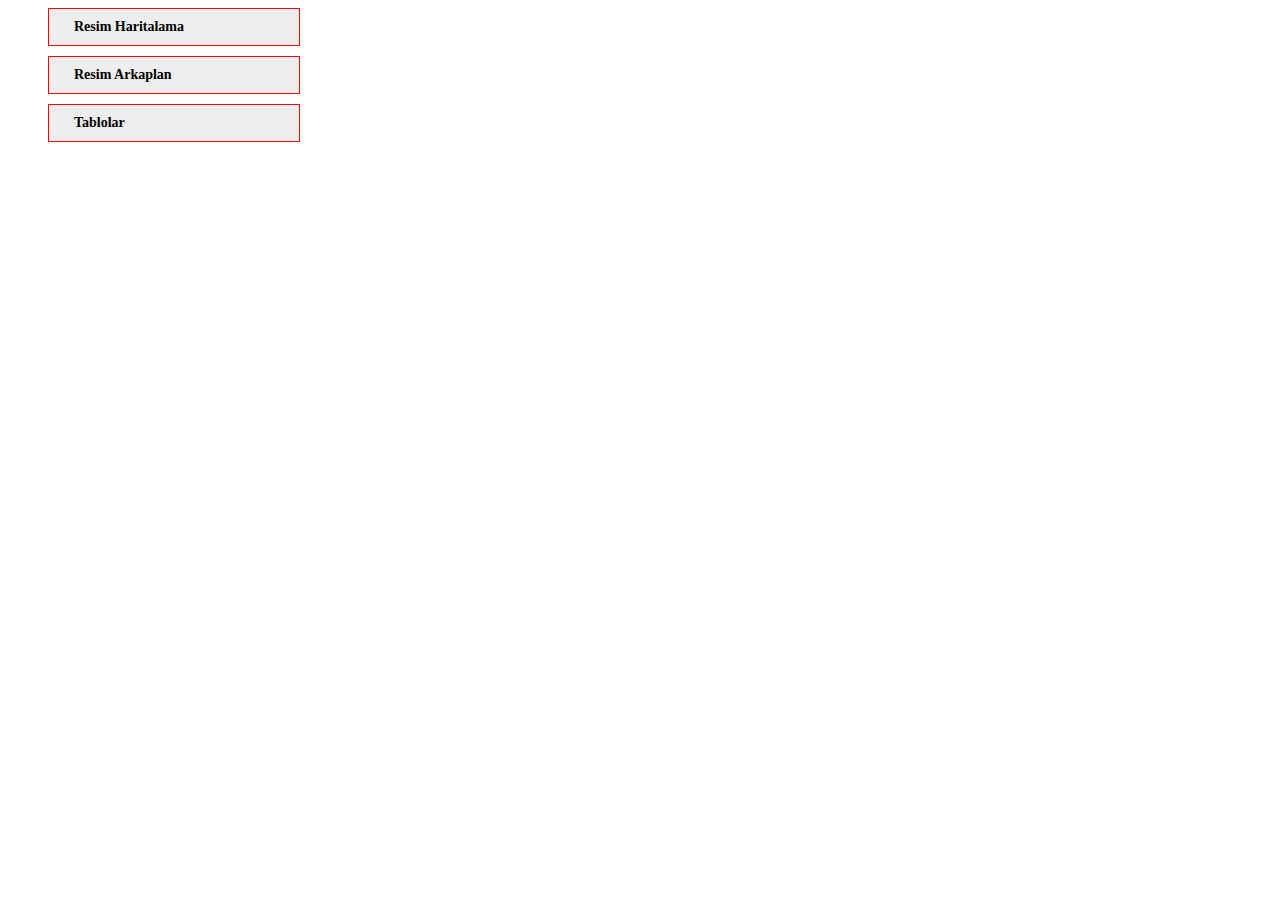
<file: index.html>
<html lang="tr">
<head>
	<meta http-equiv="Content-type" content="text/html; charset=utf-8" />
	<link href="/css/style.css" rel="stylesheet">
</head>
	<body>
		<ul>
			<li class="birinci">
				<a href="map.html">Resim Haritalama</a>
			</li>
			<li class="ikinci">
				<a href="background-image.html">Resim Arkaplan</a>
			</li>
			<li class="ucuncu">
				<a href="table.html">Tablolar</a>
			</li>
		</ul>
	</body>
</html>
</file>
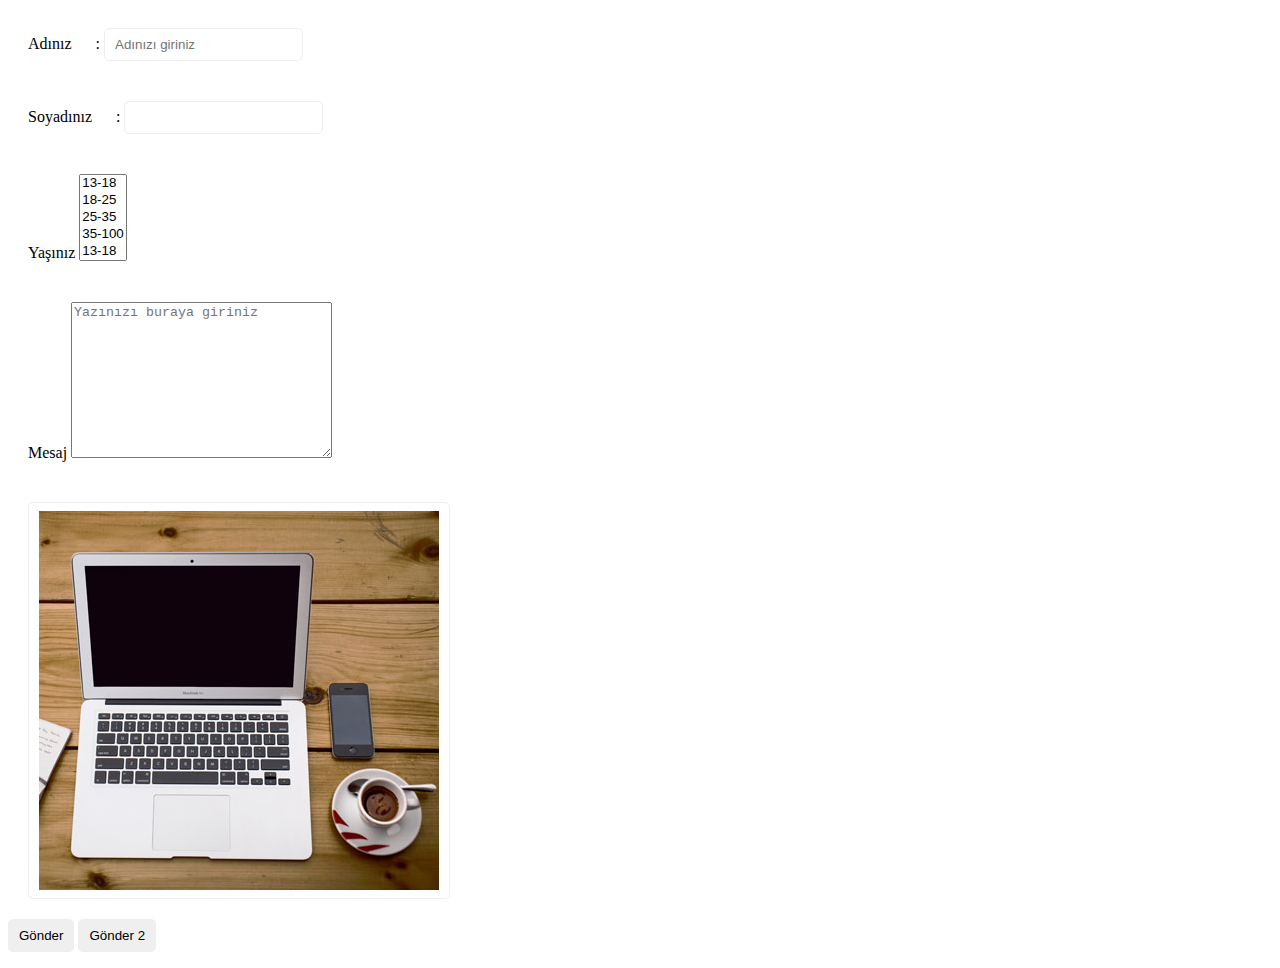
<file: form/index.html>
<html>
    <head>
        <style type="text/css">
            div.row{
                width: 100%;
                float: left;
                padding: 20px;
            }
            label{
                width: 100%;
            }
            input{
                clear:both;
            }
            div.box{
                width: 25%;
                float: left;
                height: 100px;
                background: #000;
                color:#fff;
                text-align: center;
            }
            input{
                border:solid 1px #eee;
                border-radius:5px;
                padding:8px 10px;
            }
        </style>
    </head>
    <body>
        <form action="goster.php" method="POST" enctype="multipart/form-data">
            <div class="row">
                <label for="ad">
                    Adınız&nbsp;&nbsp;&nbsp;&nbsp;&nbsp;&nbsp;:
                </label>
                <input type="text" name="ad" id="ad" maxlength="20" autocomplete="off" placeholder="Adınızı giriniz" required>
            </div>
            <div class="row">
                <label>
                    Soyadınız&nbsp;&nbsp;&nbsp;&nbsp;&nbsp;&nbsp;:
                </label>
                <input type="text" name="soyad" id="soyad" required>
            </div>
            <div class="row">
                <label for="yas">Yaşınız</label>
                <select name="yas" id="yas" multiple="multiple" size="5">
                    <option value="1">13-18</option>
                    <option value="2">18-25</option>
                
                    <option value="3">25-35</option>
                    <option value="4">35-100</option> <option value="1">13-18</option>
                    <option value="2" >18-25</option>
                
                    <option value="3">25-35</option>
                    <option value="4">35-100</option> <option value="1">13-18</option>
                    <option value="2" >18-25</option>
                
                    <option value="3">25-35</option>
                    <option value="4">35-100</option> <option value="1">13-18</option>
                    <option value="2" >18-25</option>
                
                    <option value="3">25-35</option>
                    <option value="4">35-100</option> <option value="1">13-18</option>
                    <option value="2" >18-25</option>
                
                    <option value="3">25-35</option>
                    <option value="4">35-100</option>
                    </optgroup>
                </select>
            </div>
            <div class="row">
                <label for="">Mesaj</label>
                <textarea name="mesaj" id="mesaj" cols="30" rows="10" placeholder="Yazınızı buraya giriniz"></textarea>
            </div>
            <div class="row">
                <input type="image" src="../img/workplace.jpg">
            </div>
            <input type="submit" value="Gönder">
            <input type="submit" value="Gönder 2" formaction="diger.php">
        </form>
    </body>
</html>
</file>
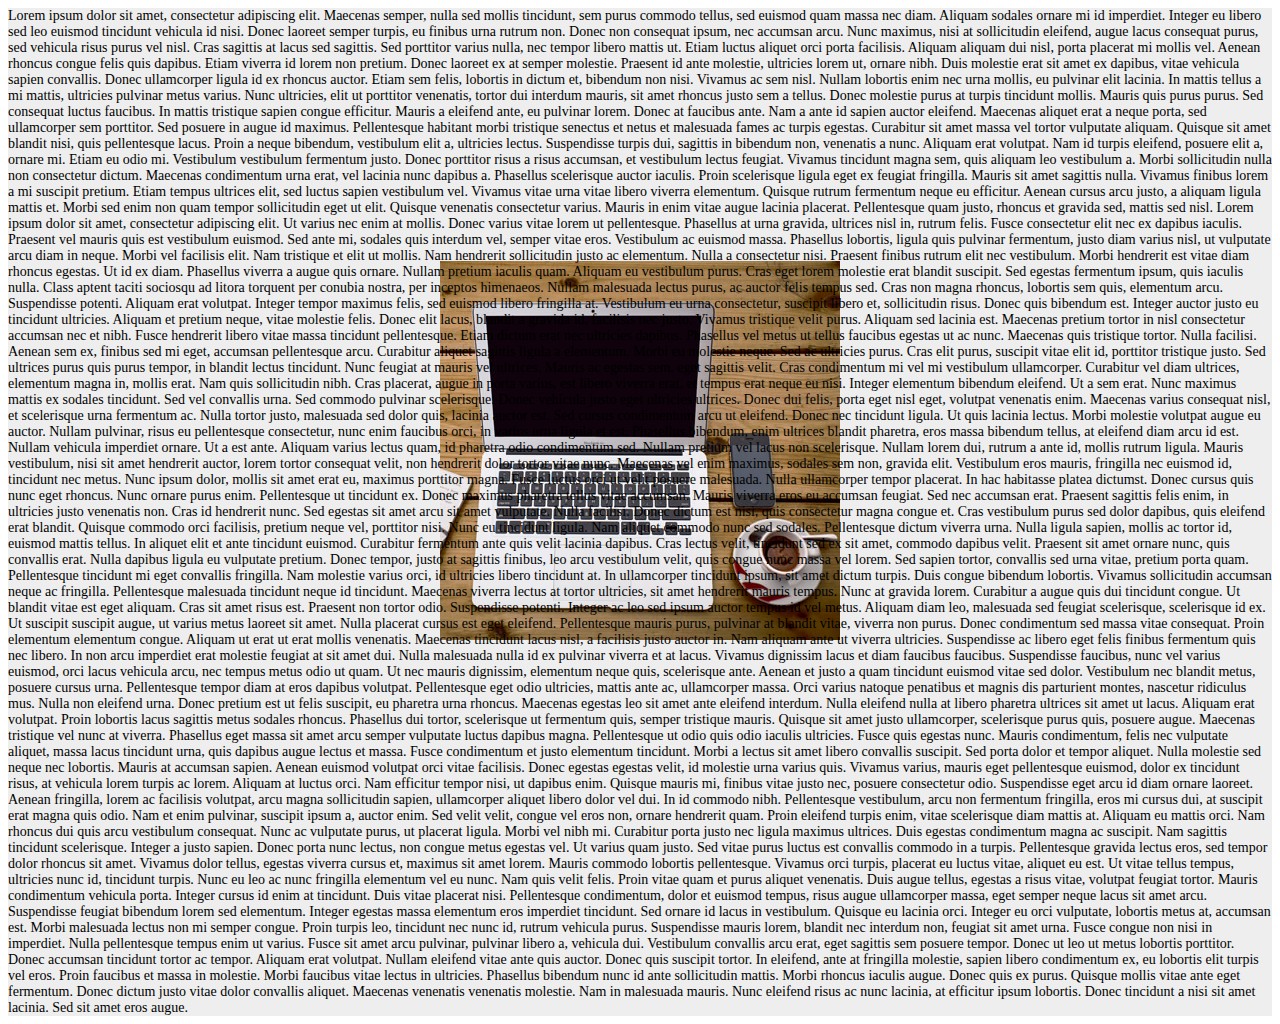
<file: background-image.html>
<html>
	<head>
		<meta http-equiv="Content-type" content="text/html; charset=utf-8" />
		<link href="/css/style.css" rel="stylesheet">
	</head>
	<body>
		<div id="division">
			Lorem ipsum dolor sit amet, consectetur adipiscing elit. Maecenas semper, nulla sed mollis tincidunt, sem purus commodo tellus, sed euismod quam massa nec diam. Aliquam sodales ornare mi id imperdiet. Integer eu libero sed leo euismod tincidunt vehicula id nisi. Donec laoreet semper turpis, eu finibus urna rutrum non. Donec non consequat ipsum, nec accumsan arcu. Nunc maximus, nisi at sollicitudin eleifend, augue lacus consequat purus, sed vehicula risus purus vel nisl. Cras sagittis at lacus sed sagittis. Sed porttitor varius nulla, nec tempor libero mattis ut. Etiam luctus aliquet orci porta facilisis. Aliquam aliquam dui nisl, porta placerat mi mollis vel. Aenean rhoncus congue felis quis dapibus. Etiam viverra id lorem non pretium. Donec laoreet ex at semper molestie. Praesent id ante molestie, ultricies lorem ut, ornare nibh.

Duis molestie erat sit amet ex dapibus, vitae vehicula sapien convallis. Donec ullamcorper ligula id ex rhoncus auctor. Etiam sem felis, lobortis in dictum et, bibendum non nisi. Vivamus ac sem nisl. Nullam lobortis enim nec urna mollis, eu pulvinar elit lacinia. In mattis tellus a mi mattis, ultricies pulvinar metus varius. Nunc ultricies, elit ut porttitor venenatis, tortor dui interdum mauris, sit amet rhoncus justo sem a tellus. Donec molestie purus at turpis tincidunt mollis. Mauris quis purus purus. Sed consequat luctus faucibus. In mattis tristique sapien congue efficitur. Mauris a eleifend ante, eu pulvinar lorem. Donec at faucibus ante. Nam a ante id sapien auctor eleifend. Maecenas aliquet erat a neque porta, sed ullamcorper sem porttitor.

Sed posuere in augue id maximus. Pellentesque habitant morbi tristique senectus et netus et malesuada fames ac turpis egestas. Curabitur sit amet massa vel tortor vulputate aliquam. Quisque sit amet blandit nisi, quis pellentesque lacus. Proin a neque bibendum, vestibulum elit a, ultricies lectus. Suspendisse turpis dui, sagittis in bibendum non, venenatis a nunc. Aliquam erat volutpat. Nam id turpis eleifend, posuere elit a, ornare mi. Etiam eu odio mi. Vestibulum vestibulum fermentum justo. Donec porttitor risus a risus accumsan, et vestibulum lectus feugiat. Vivamus tincidunt magna sem, quis aliquam leo vestibulum a.

Morbi sollicitudin nulla non consectetur dictum. Maecenas condimentum urna erat, vel lacinia nunc dapibus a. Phasellus scelerisque auctor iaculis. Proin scelerisque ligula eget ex feugiat fringilla. Mauris sit amet sagittis nulla. Vivamus finibus lorem a mi suscipit pretium. Etiam tempus ultrices elit, sed luctus sapien vestibulum vel. Vivamus vitae urna vitae libero viverra elementum. Quisque rutrum fermentum neque eu efficitur. Aenean cursus arcu justo, a aliquam ligula mattis et. Morbi sed enim non quam tempor sollicitudin eget ut elit. Quisque venenatis consectetur varius.

Mauris in enim vitae augue lacinia placerat. Pellentesque quam justo, rhoncus et gravida sed, mattis sed nisl. Lorem ipsum dolor sit amet, consectetur adipiscing elit. Ut varius nec enim at mollis. Donec varius vitae lorem ut pellentesque. Phasellus at urna gravida, ultrices nisl in, rutrum felis. Fusce consectetur elit nec ex dapibus iaculis. Praesent vel mauris quis est vestibulum euismod. Sed ante mi, sodales quis interdum vel, semper vitae eros. Vestibulum ac euismod massa. Phasellus lobortis, ligula quis pulvinar fermentum, justo diam varius nisl, ut vulputate arcu diam in neque. Morbi vel facilisis elit.

Nam tristique et elit ut mollis. Nam hendrerit sollicitudin justo ac elementum. Nulla a consectetur nisi. Praesent finibus rutrum elit nec vestibulum. Morbi hendrerit est vitae diam rhoncus egestas. Ut id ex diam. Phasellus viverra a augue quis ornare.

Nullam pretium iaculis quam. Aliquam eu vestibulum purus. Cras eget lorem molestie erat blandit suscipit. Sed egestas fermentum ipsum, quis iaculis nulla. Class aptent taciti sociosqu ad litora torquent per conubia nostra, per inceptos himenaeos. Nullam malesuada lectus purus, ac auctor felis tempus sed. Cras non magna rhoncus, lobortis sem quis, elementum arcu. Suspendisse potenti. Aliquam erat volutpat. Integer tempor maximus felis, sed euismod libero fringilla at.

Vestibulum eu urna consectetur, suscipit libero et, sollicitudin risus. Donec quis bibendum est. Integer auctor justo eu tincidunt ultricies. Aliquam et pretium neque, vitae molestie felis. Donec elit lacus, blandit a gravida id, facilisis nec justo. Vivamus tristique velit purus. Aliquam sed lacinia est. Maecenas pretium tortor in nisl consectetur accumsan nec et nibh. Fusce hendrerit libero vitae massa tincidunt pellentesque. Etiam dictum erat nec ultricies dapibus. Phasellus vel metus ut tellus faucibus egestas ut ac nunc. Maecenas quis tristique tortor. Nulla facilisi. Aenean sem ex, finibus sed mi eget, accumsan pellentesque arcu.

Curabitur aliquet sagittis ligula a elementum. Morbi eu molestie neque. Sed ac ultricies purus. Cras elit purus, suscipit vitae elit id, porttitor tristique justo. Sed ultrices purus quis purus tempor, in blandit lectus tincidunt. Nunc feugiat at mauris vel ultrices. Mauris ac egestas sem, eget sagittis velit. Cras condimentum mi vel mi vestibulum ullamcorper. Curabitur vel diam ultrices, elementum magna in, mollis erat. Nam quis sollicitudin nibh.

Cras placerat, augue in porta varius, est libero viverra erat, et tempus erat neque eu nisi. Integer elementum bibendum eleifend. Ut a sem erat. Nunc maximus mattis ex sodales tincidunt. Sed vel convallis urna. Sed commodo pulvinar scelerisque. Donec vehicula justo eget ultricies ultrices. Donec dui felis, porta eget nisl eget, volutpat venenatis enim. Maecenas varius consequat nisl, et scelerisque urna fermentum ac. Nulla tortor justo, malesuada sed dolor quis, lacinia auctor est. Sed cursus condimentum arcu ut eleifend. Donec nec tincidunt ligula. Ut quis lacinia lectus.

Morbi molestie volutpat augue eu auctor. Nullam pulvinar, risus eu pellentesque consectetur, nunc enim faucibus orci, in varius urna ligula et est. Phasellus bibendum, enim ultrices blandit pharetra, eros massa bibendum tellus, at eleifend diam arcu id est. Nullam vehicula imperdiet ornare. Ut a est ante. Aliquam varius lectus quam, id pharetra odio condimentum sed. Nullam pretium vel lacus non scelerisque. Nullam lorem dui, rutrum a ante id, mollis rutrum ligula. Mauris vestibulum, nisi sit amet hendrerit auctor, lorem tortor consequat velit, non hendrerit dolor tortor vitae nunc.

Maecenas vel enim maximus, sodales sem non, gravida elit. Vestibulum eros mauris, fringilla nec euismod id, tincidunt nec metus. Nunc ipsum dolor, mollis sit amet erat eu, maximus porttitor magna. Fusce luctus orci ut velit posuere malesuada. Nulla ullamcorper tempor placerat. In hac habitasse platea dictumst. Donec cursus quis nunc eget rhoncus. Nunc ornare purus enim. Pellentesque ut tincidunt ex. Donec maximus pharetra tellus vitae accumsan. Mauris viverra eros eu accumsan feugiat. Sed nec accumsan erat. Praesent sagittis felis enim, in ultricies justo venenatis non. Cras id hendrerit nunc.

Sed egestas sit amet arcu sit amet vulputate. Nulla facilisi. Donec dictum est nisi, quis consectetur magna congue et. Cras vestibulum purus sed dolor dapibus, quis eleifend erat blandit. Quisque commodo orci facilisis, pretium neque vel, porttitor nisi. Nunc eu tincidunt ligula. Nam aliquet commodo nunc sed sodales. Pellentesque dictum viverra urna. Nulla ligula sapien, mollis ac tortor id, euismod mattis tellus.

In aliquet elit et ante tincidunt euismod. Curabitur fermentum ante quis velit lacinia dapibus. Cras lectus velit, tincidunt sed ex sit amet, commodo dapibus velit. Praesent sit amet ornare nunc, quis convallis erat. Nulla dapibus ligula eu vulputate pretium. Donec tempor, justo at sagittis finibus, leo arcu vestibulum velit, quis congue nunc massa vel lorem. Sed sapien tortor, convallis sed urna vitae, pretium porta quam. Pellentesque tincidunt mi eget convallis fringilla. Nam molestie varius orci, id ultricies libero tincidunt at. In ullamcorper tincidunt ipsum, sit amet dictum turpis.

Duis congue bibendum lobortis. Vivamus sollicitudin accumsan neque ac fringilla. Pellentesque malesuada tincidunt neque id tincidunt. Maecenas viverra lectus at tortor ultricies, sit amet hendrerit mauris tempus. Nunc at gravida lorem. Curabitur a augue quis dui tincidunt congue. Ut blandit vitae est eget aliquam.

Cras sit amet risus est. Praesent non tortor odio. Suspendisse potenti. Integer ac leo sed ipsum auctor tempus id vel metus. Aliquam diam leo, malesuada sed feugiat scelerisque, scelerisque id ex. Ut suscipit suscipit augue, ut varius metus laoreet sit amet. Nulla placerat cursus est eget eleifend. Pellentesque mauris purus, pulvinar at blandit vitae, viverra non purus. Donec condimentum sed massa vitae consequat.

Proin elementum elementum congue. Aliquam ut erat ut erat mollis venenatis. Maecenas tincidunt lacus nisl, a facilisis justo auctor in. Nam aliquam ante ut viverra ultricies. Suspendisse ac libero eget felis finibus fermentum quis nec libero. In non arcu imperdiet erat molestie feugiat at sit amet dui. Nulla malesuada nulla id ex pulvinar viverra et at lacus. Vivamus dignissim lacus et diam faucibus faucibus. Suspendisse faucibus, nunc vel varius euismod, orci lacus vehicula arcu, nec tempus metus odio ut quam. Ut nec mauris dignissim, elementum neque quis, scelerisque ante. Aenean et justo a quam tincidunt euismod vitae sed dolor. Vestibulum nec blandit metus, posuere cursus urna. Pellentesque tempor diam at eros dapibus volutpat. Pellentesque eget odio ultricies, mattis ante ac, ullamcorper massa. Orci varius natoque penatibus et magnis dis parturient montes, nascetur ridiculus mus. Nulla non eleifend urna.

Donec pretium est ut felis suscipit, eu pharetra urna rhoncus. Maecenas egestas leo sit amet ante eleifend interdum. Nulla eleifend nulla at libero pharetra ultrices sit amet ut lacus. Aliquam erat volutpat. Proin lobortis lacus sagittis metus sodales rhoncus. Phasellus dui tortor, scelerisque ut fermentum quis, semper tristique mauris. Quisque sit amet justo ullamcorper, scelerisque purus quis, posuere augue. Maecenas tristique vel nunc at viverra. Phasellus eget massa sit amet arcu semper vulputate luctus dapibus magna. Pellentesque ut odio quis odio iaculis ultricies. Fusce quis egestas nunc. Mauris condimentum, felis nec vulputate aliquet, massa lacus tincidunt urna, quis dapibus augue lectus et massa. Fusce condimentum et justo elementum tincidunt. Morbi a lectus sit amet libero convallis suscipit. Sed porta dolor et tempor aliquet. Nulla molestie sed neque nec lobortis.

Mauris at accumsan sapien. Aenean euismod volutpat orci vitae facilisis. Donec egestas egestas velit, id molestie urna varius quis. Vivamus varius, mauris eget pellentesque euismod, dolor ex tincidunt risus, at vehicula lorem turpis ac lorem. Aliquam at luctus orci. Nam efficitur tempor nisi, ut dapibus enim. Quisque mauris mi, finibus vitae justo nec, posuere consectetur odio. Suspendisse eget arcu id diam ornare laoreet. Aenean fringilla, lorem ac facilisis volutpat, arcu magna sollicitudin sapien, ullamcorper aliquet libero dolor vel dui. In id commodo nibh. Pellentesque vestibulum, arcu non fermentum fringilla, eros mi cursus dui, at suscipit erat magna quis odio. Nam et enim pulvinar, suscipit ipsum a, auctor enim.

Sed velit velit, congue vel eros non, ornare hendrerit quam. Proin eleifend turpis enim, vitae scelerisque diam mattis at. Aliquam eu mattis orci. Nam rhoncus dui quis arcu vestibulum consequat. Nunc ac vulputate purus, ut placerat ligula. Morbi vel nibh mi. Curabitur porta justo nec ligula maximus ultrices. Duis egestas condimentum magna ac suscipit. Nam sagittis tincidunt scelerisque. Integer a justo sapien. Donec porta nunc lectus, non congue metus egestas vel. Ut varius quam justo. Sed vitae purus luctus est convallis commodo in a turpis. Pellentesque gravida lectus eros, sed tempor dolor rhoncus sit amet.

Vivamus dolor tellus, egestas viverra cursus et, maximus sit amet lorem. Mauris commodo lobortis pellentesque. Vivamus orci turpis, placerat eu luctus vitae, aliquet eu est. Ut vitae tellus tempus, ultricies nunc id, tincidunt turpis. Nunc eu leo ac nunc fringilla elementum vel eu nunc. Nam quis velit felis. Proin vitae quam et purus aliquet venenatis. Duis augue tellus, egestas a risus vitae, volutpat feugiat tortor. Mauris condimentum vehicula porta. Integer cursus id enim at tincidunt. Duis vitae placerat nisi. Pellentesque condimentum, dolor et euismod tempus, risus augue ullamcorper massa, eget semper neque lacus sit amet arcu.

Suspendisse feugiat bibendum lorem sed elementum. Integer egestas massa elementum eros imperdiet tincidunt. Sed ornare id lacus in vestibulum. Quisque eu lacinia orci. Integer eu orci vulputate, lobortis metus at, accumsan est. Morbi malesuada lectus non mi semper congue. Proin turpis leo, tincidunt nec nunc id, rutrum vehicula purus. Suspendisse mauris lorem, blandit nec interdum non, feugiat sit amet urna. Fusce congue non nisi in imperdiet. Nulla pellentesque tempus enim ut varius.

Fusce sit amet arcu pulvinar, pulvinar libero a, vehicula dui. Vestibulum convallis arcu erat, eget sagittis sem posuere tempor. Donec ut leo ut metus lobortis porttitor. Donec accumsan tincidunt tortor ac tempor. Aliquam erat volutpat. Nullam eleifend vitae ante quis auctor. Donec quis suscipit tortor. In eleifend, ante at fringilla molestie, sapien libero condimentum ex, eu lobortis elit turpis vel eros. Proin faucibus et massa in molestie. Morbi faucibus vitae lectus in ultricies. Phasellus bibendum nunc id ante sollicitudin mattis. Morbi rhoncus iaculis augue. Donec quis ex purus.

Quisque mollis vitae ante eget fermentum. Donec dictum justo vitae dolor convallis aliquet. Maecenas venenatis venenatis molestie. Nam in malesuada mauris. Nunc eleifend risus ac nunc lacinia, at efficitur ipsum lobortis. Donec tincidunt a nisi sit amet lacinia. Sed sit amet eros augue.
		</div>
	</body>
</html>
</file>
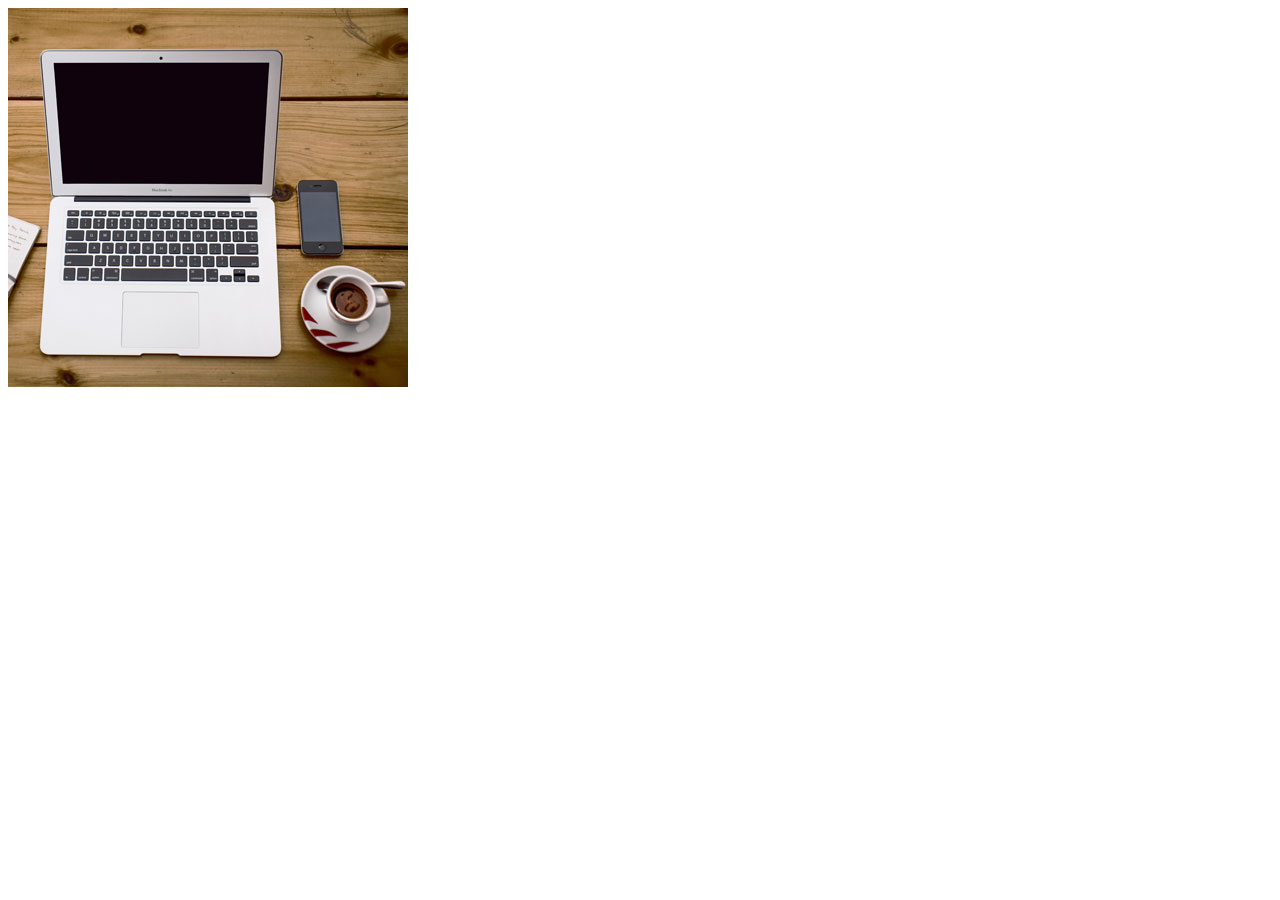
<file: map.html>
<html>
	<head>
	
	</head>
	<body>
		<img src="img/workplace.jpg"  usemap="#workmap">
		<map name="workmap">
			<area shape="rect" coords="34,44,270,350" alt="Computer" href="computer.htm">
			<area shape="rect" coords="290,172,333,250" alt="Phone" href="phone.htm">
			<area shape="circle" coords="337,300,44" alt="Coffee" href="coffee.htm">
		</map>
	</body>
</html>
</file>
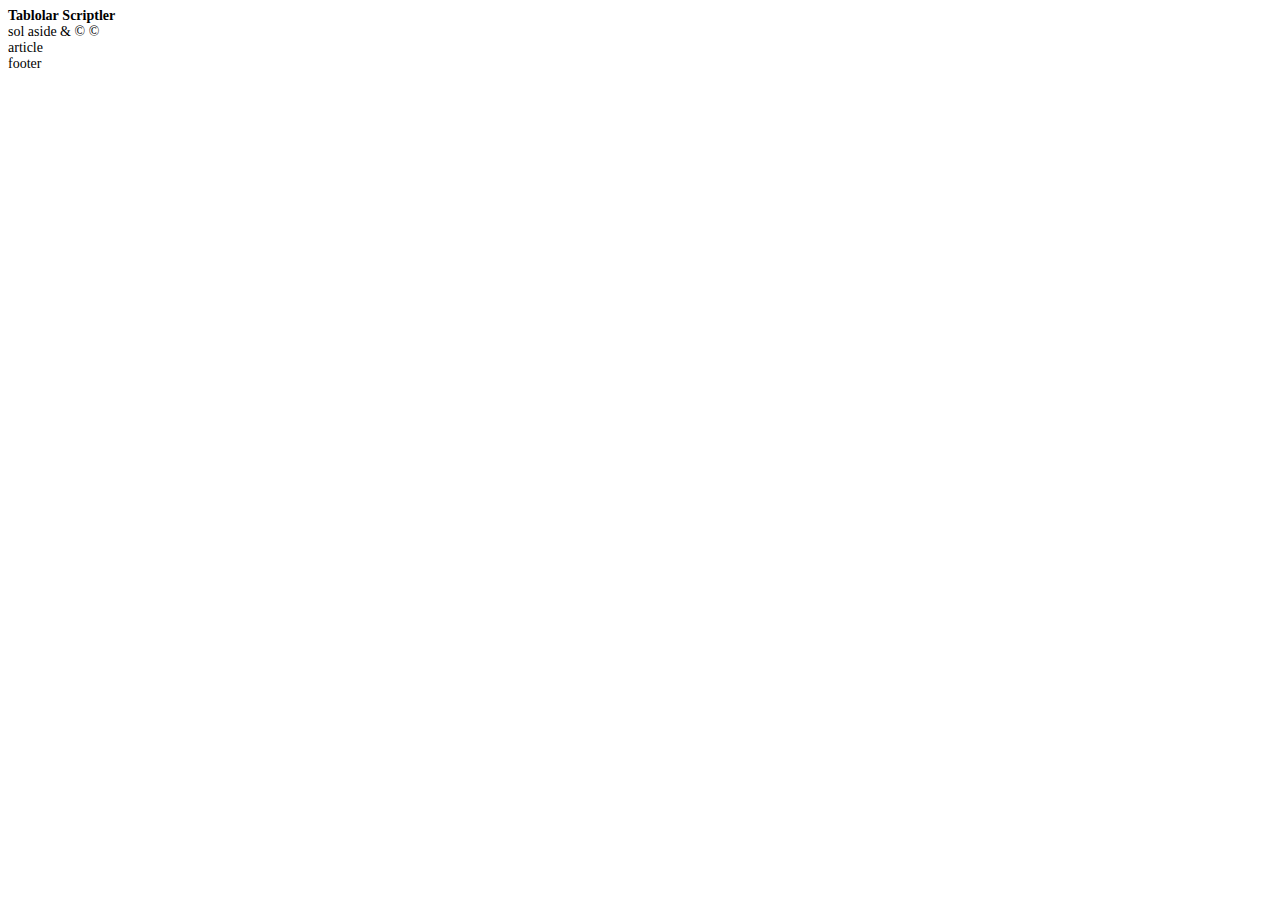
<file: semantic.html>
<html>
<head>
	<meta http-equiv="Content-type" content="text/html; charset=utf-8" />
	<link href="/css/style.css" rel="stylesheet">
	<meta name="viewport" content="width=device-width, initial-scale=1.0">
</head>
<body>
	<header>
		<nav>
			<a href="table.html">Tablolar</a>
			<a href="script.html">Scriptler</a>
		</nav>
	</header>
	
	<section>
		
		<aside>
			sol aside &amp; &copy;	&#169;
		</aside>
		
		<article> article</article>
	</section>
	
	<footer> 
	footer
	</footer>
</body>
</html>
</file>
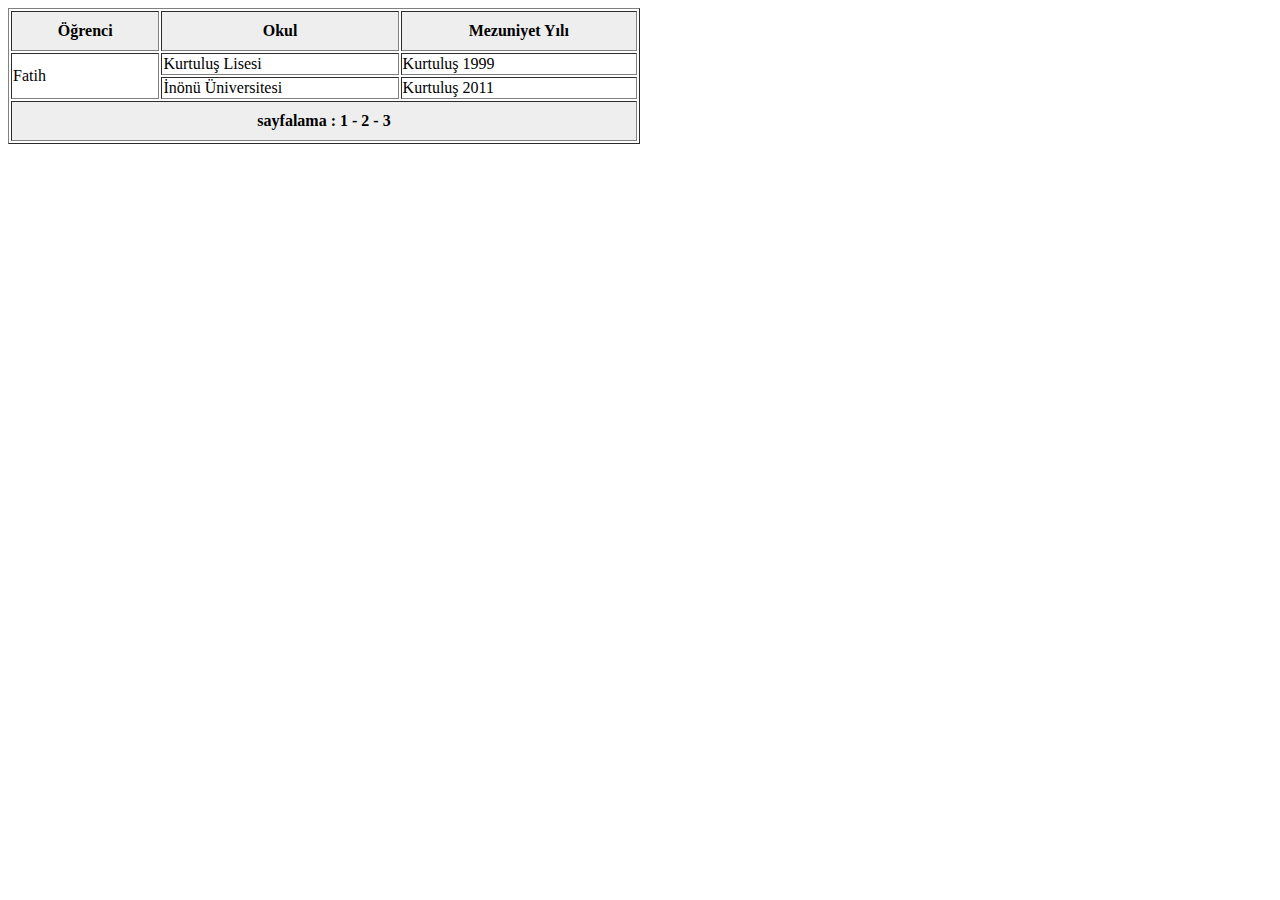
<file: table.html>
<html>
<head>
	<meta http-equiv="Content-type" content="text/html; charset=utf-8" />
	<link href="/css/style.css" rel="stylesheet">
	<meta name="viewport" content="width=device-width, initial-scale=1.0">
</head>
<body>
	<table class="tablomuz" border="1">
		<thead>
			<tr>
				<th class="klas1">Öğrenci</th>
				<th class="klas1">Okul</th>
				<th class="klas2">Mezuniyet Yılı</th>
			</tr>
		</thead>
		<tbody>
			<tr>
				<td rowspan="2">Fatih</td>
				<td>Kurtuluş Lisesi</td>
				<td>Kurtuluş 1999</td>
			</tr>
			<tr>
				<td>İnönü Üniversitesi</td>
				<td>Kurtuluş 2011</td>
			</tr>
		</tbody>
		<tfoot>
			<tr>
				<th colspan="3">
				
				sayfalama : 1 - 2 - 3 </th>
			</tr>
		</tfoot>
	</table>
</body>
</html>
</file>
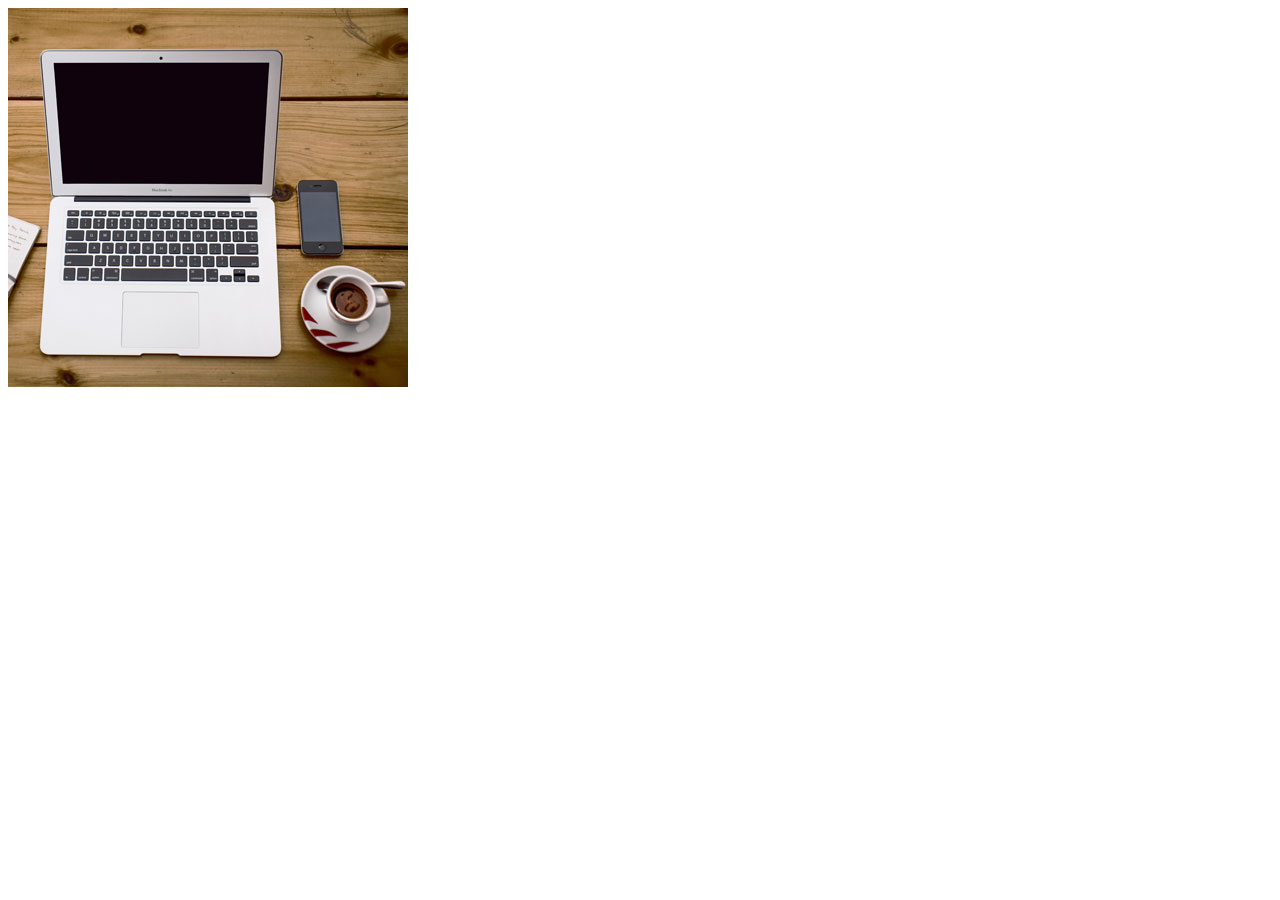
<file: alt/picture.html>
<html>
<head>
	<meta http-equiv="Content-type" content="text/html; charset=utf-8" />
	<link href="/css/style.css" rel="stylesheet">
</head>
<body>
	
	<picture>
	  <source media="(min-width: 650px)" srcset="/img/workplace.jpg">
	  <source media="(min-width: 465px)" srcset="/img/workplace.jpg">
	  <img src="/img/workplace.jpg">
	</picture>
	
</body>
</html>
</file>
<file: css/style.css>
html{
	font-family:tahoma;
	font-size:14px;
}
ul{
	list-style: none;
}
li{
	background:#eee;
	padding:10px 25px;
	border: 1px solid red;
	margin-bottom:10px;
	width:200px;
}
li:hover{
	background:red;
	color: white;
}
a{
	text-decoration:none;
	color:black;
	font-weight:bold;
}
a:visited{
	color:grey;
}
a:hover{
	color:black;
	text-decoration:underline;
}
div#division{
	background:url('/img/workplace.jpg') center center no-repeat #eee;
	background-attachment: fixed;
	width:100%;
}
table.tablomuz{
	width:50%;
}

table.tablomuz th{
	background:#eee;
	padding:10px;
}
</file>
